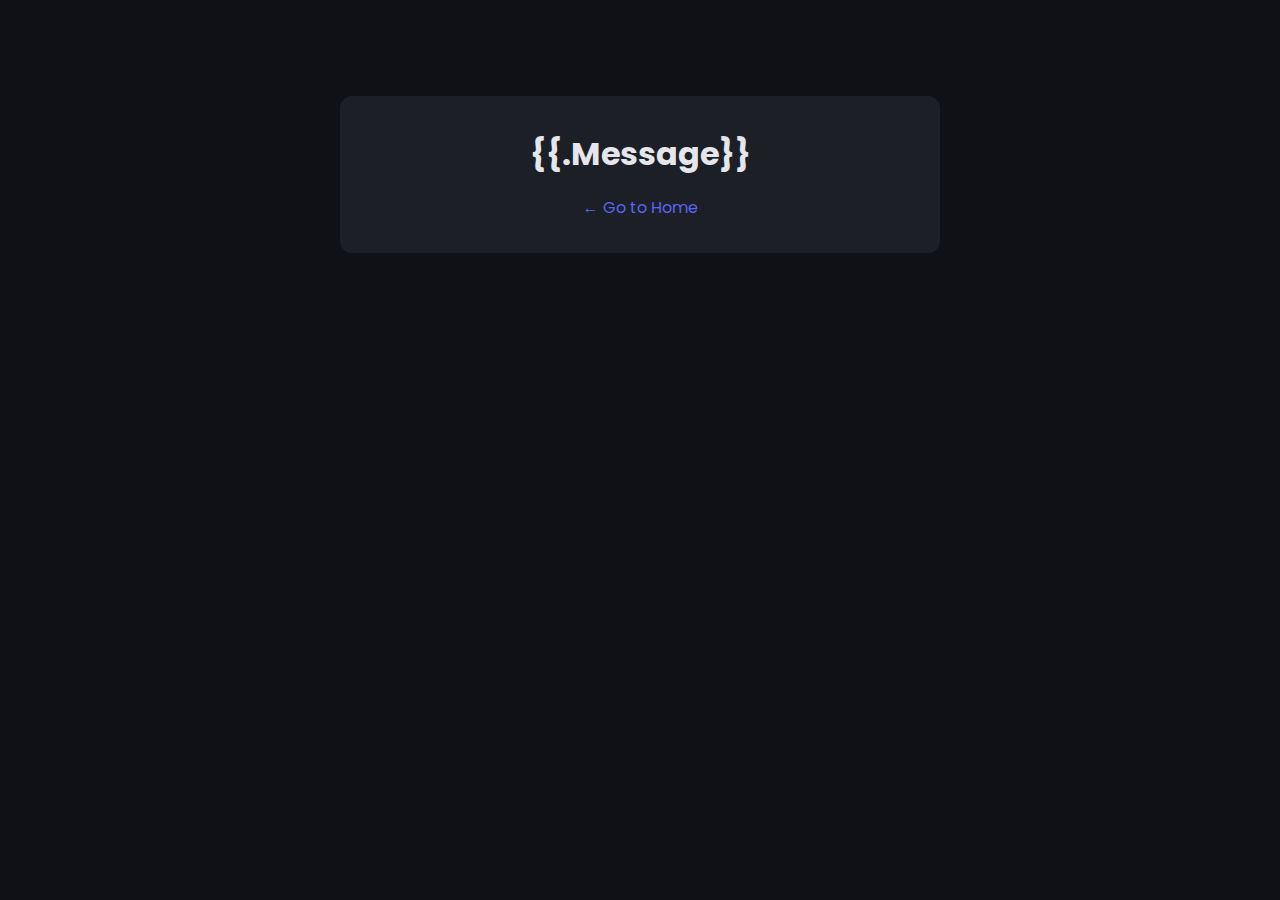
<file: templates/err.html>
<!DOCTYPE html>
<html lang="en">
<head>
    <meta charset="UTF-8">
    <meta name="viewport" content="width=device-width, initial-scale=1.0">
    <title>Error - groupie-tracker</title>
    <link href="https://fonts.googleapis.com/css2?family=Poppins:wght@400;600;700&display=swap" rel="stylesheet">
    <link  href="/static/style.css" rel="stylesheet">

</head>
<body>
    <div class="error-container">
        <h1>{{.Message}}</h1>
        <a href="/" class="back-button">← Go to Home</a>
    </div>
</body>
</html>
</file>
<file: static/style.css>
/* =========================
   RESET & BASE
========================= */
* {
  margin: 0;
  padding: 0;
  box-sizing: border-box;
}

body {
  font-family: "Poppins", sans-serif;
  background-color: #0f1117;
  color: #e4e6eb;
  line-height: 1.6;
}

/* =========================
   HEADER
========================= */
.site-header {
  background-color: #1c1f26;
  padding: 1.5rem;
  text-align: center;
  border-bottom: 1px solid #2a2d35;
}

.site-header h1 {
  font-size: 1.8rem;
  font-weight: 600;
  color: #ffffff;
}

/* =========================
   FILTER BAR
========================= */
.filters-container {
  max-width: 1200px;
  margin: 2rem auto;
  padding: 1.5rem;
  background-color: #1c1f26;
  border-radius: 12px;
}

.filter-bar {
  display: grid;
  grid-template-columns: repeat(auto-fit, minmax(220px, 1fr));
  gap: 1.5rem;
}

/* Individual filter block */
.filter-group {
  display: flex;
  flex-direction: column;
  gap: 0.4rem;
}

.filter-group label {
  font-size: 0.85rem;
  color: #b5bac1;
}

/* Search input */
input[type="text"] {
  background-color: #0f1117;
  border: 1px solid #2a2d35;
  border-radius: 8px;
  padding: 0.6rem 0.7rem;
  color: #e4e6eb;
}

input[type="text"]::placeholder {
  color: #7a7f87;
}

input[type="text"]:focus-visible {
  outline: none;
  border-color: #5865f2;
}

/* Range sliders */
.range-group {
  display: flex;
  gap: 0.6rem;
}

input[type="range"] {
  flex: 1;
  accent-color: #5865f2;
}

/* Members checkboxes */
.checkbox-group {
  display: flex;
  gap: 0.6rem;
}

.checkbox-group label {
  display: flex;
  align-items: center;
  gap: 0.3rem;
  font-size: 0.85rem;
  cursor: pointer;
}

input[type="checkbox"] {
  accent-color: #5865f2;
}

/* Actions */
.filter-actions {
  display: flex;
  align-items: flex-end;
  gap: 0.6rem;
}

.filter-actions button {
  background-color: #5865f2;
  border: none;
  color: white;
  padding: 0.6rem 1.3rem;
  border-radius: 8px;
  cursor: pointer;
  font-weight: 500;
}

.filter-actions button:hover {
  background-color: #4752c4;
}

/* Reset (secondary action) */
.reset-link {
  text-decoration: none;
  padding: 0.55rem 1.1rem;
  background-color: #2a2d35;
  color: #b5bac1;
  border-radius: 8px;
  font-size: 0.85rem;
}

.reset-link:hover {
  background-color: #3a3f4b;
  color: white;
}

/* =========================
   ARTIST GRID
========================= */
.grid {
  max-width: 1200px;
  margin: 2rem auto;
  padding: 0 1rem;
  display: grid;
  grid-template-columns: repeat(auto-fill, minmax(220px, 1fr));
  gap: 1.5rem;
}

/* Artist card */
.artist {
  background-color: #1c1f26;
  border-radius: 12px;
  padding: 1rem;
  text-align: center;
  transition: transform 0.2s ease, box-shadow 0.2s ease;
}

.artist:hover {
  transform: translateY(-4px);
  box-shadow: 0 10px 25px rgba(0, 0, 0, 0.4);
}

.artist img {
  width: 100%;
  height: 180px;
  object-fit: contain;
  border-radius: 8px;
  background-color: #0f1117;
}

.artist h3 {
  margin: 0.8rem 0;
  font-size: 1rem;
  font-weight: 600;
}

.artist button {
  width: 100%;
  background-color: #2a2d35;
  border: none;
  color: #e4e6eb;
  padding: 0.5rem;
  border-radius: 8px;
  cursor: pointer;
}

.artist button:hover {
  background-color: #3a3f4b;
}

/* =========================
   ARTIST DETAILS PAGE
========================= */
.artist-details {
  max-width: 900px;
  margin: 2rem auto;
  padding: 2rem;
  background-color: #1c1f26;
  border-radius: 12px;
}

.artist-details img {
  width: 100%;
  max-height: 320px;
  object-fit: contain;
  margin-bottom: 1.2rem;
}

.artist-details h2 {
  margin-bottom: 1rem;
}

/* Info blocks */
.info {
  display: grid;
  grid-template-columns: repeat(auto-fit, minmax(200px, 1fr));
  gap: 1rem;
  margin-bottom: 1.5rem;
}

.info-item {
  background-color: #2a2d35;
  padding: 0.8rem;
  border-radius: 8px;
  font-size: 0.9rem;
}

.info-item span {
  font-weight: 600;
  color: #ffffff;
}

/* Lists */
.members-list,
.locations,
.dates {
  display: flex;
  flex-wrap: wrap;
  gap: 0.6rem;
  margin-bottom: 1.5rem;
}

.member-item,
.location-item,
.date-item {
  background-color: #2a2d35;
  padding: 0.4rem 0.8rem;
  border-radius: 8px;
  font-size: 0.85rem;
}

/* Back link */
.back-link {
  display: inline-block;
  margin-top: 1.5rem;
  text-decoration: none;
  color: #5865f2;
}

.back-link:hover {
  text-decoration: underline;
}

/* =========================
   ERROR PAGE
========================= */
.error-container {
  max-width: 600px;
  margin: 6rem auto;
  text-align: center;
  background-color: #1c1f26;
  padding: 2rem;
  border-radius: 12px;
}

.error-container h1 {
  margin-bottom: 1rem;
}

.back-button {
  text-decoration: none;
  color: #5865f2;
}
</file>
